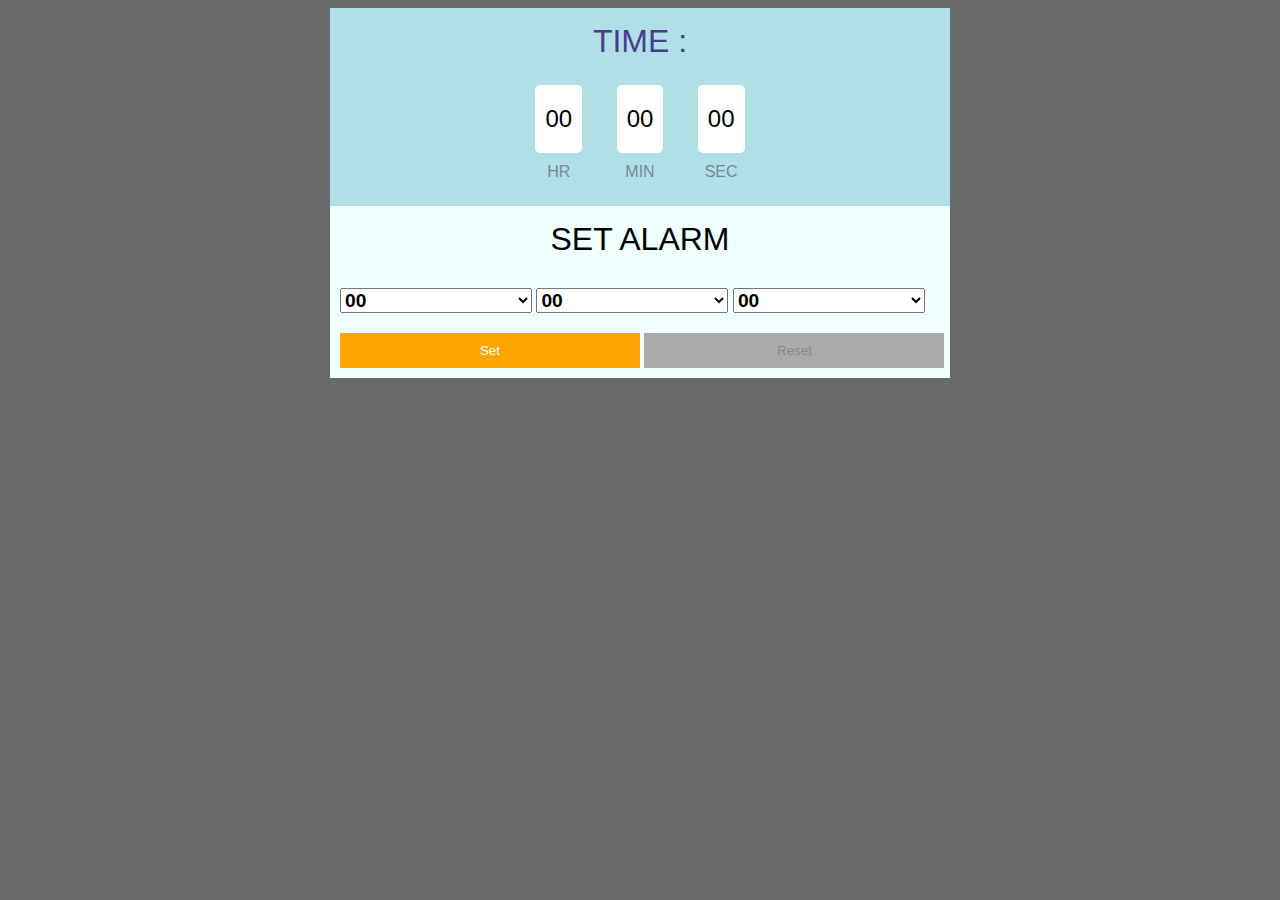
<file: alarm2/index.html>
<!doctype html>
<html>

<head>
    <meta charset="utf-8">
    <title></title>
    <link rel="stylesheet" href="styles.css">
    <script src="main.js"></script>
</head>

<body>
    <!-- (A) CURRENT TIME -->
<div id="ctime">
    <h1 class="header">TIME :</h1>
    <div class="square">
      <div class="digits" id="chr">00</div>
      <div class="text">HR</div>
    </div>
    <div class="square">
      <div class="digits" id="cmin">00</div>
      <div class="text">MIN</div>
    </div>
    <div class="square">
      <div class="digits" id="csec">00</div>
      <div class="text">SEC</div>
    </div>
  </div>
  
  <!-- (B) SET ALARM -->
  <div id="tpick">
    <h1 class="header">
      SET ALARM
    </h1>
    <div id="tpick-h"></div>
    <div id="tpick-m"></div>
    <div id="tpick-s"></div>
    <div>
      <input type="button" value="Set" id="tset"/>
      <input type="button" value="Reset" id="treset" disabled/>
    </div>
  </div>
  
  <!-- (C) ALARM SOUND -->
  <audio id="alarm-sound" loop>
    <source src="sound.mp3" type="audio/mp3">
  </audio>
</body>

</html>
</file>
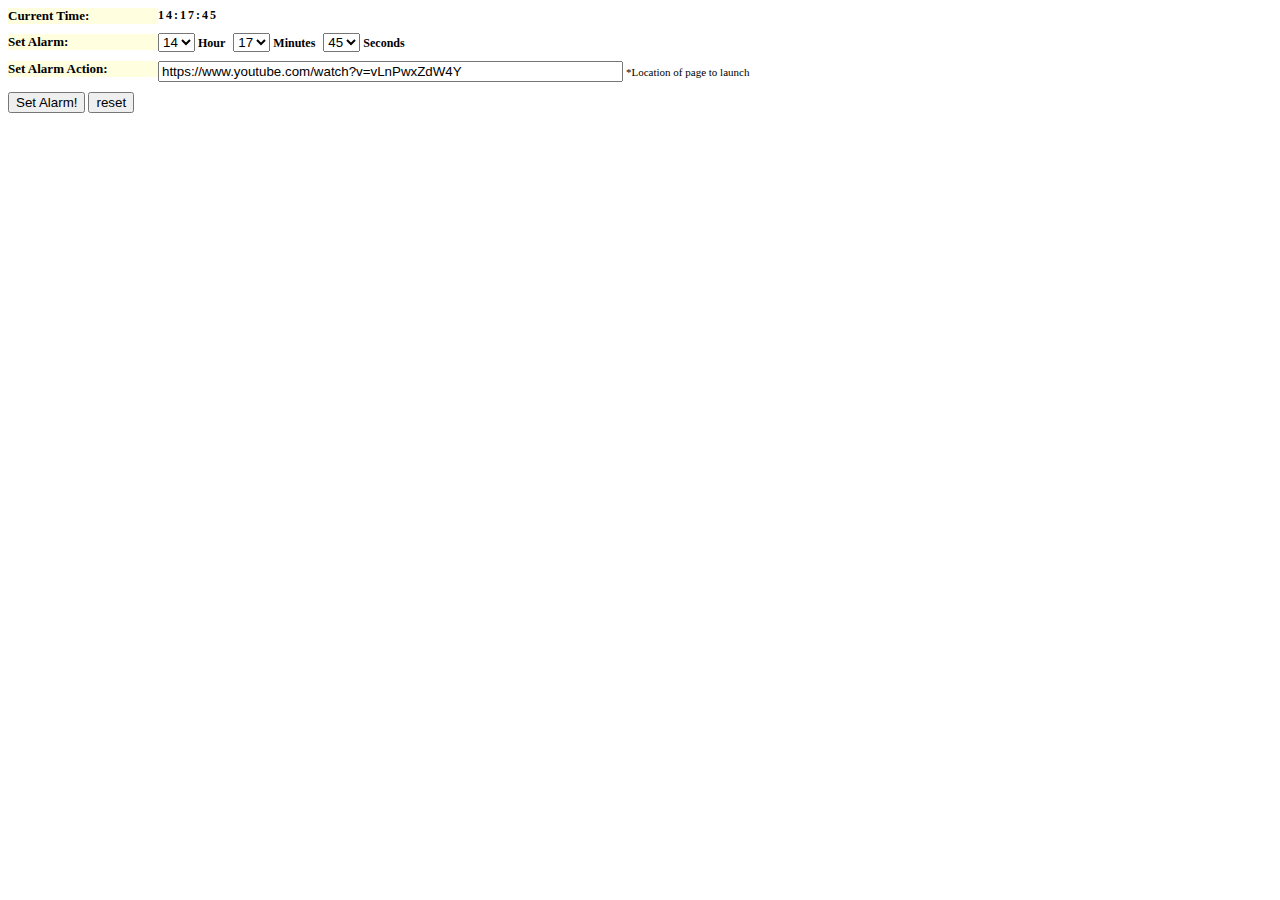
<file: alarm.html>
<html>
 <head>
<style type="text/css">

#jsalarmclock{
font-family: Tahoma;
font-weight: bold;
font-size: 12px;
}

#jsalarmclock div{
margin-bottom: 0.8em;
}

#jsalarmclock div.leftcolumn{
float: left;
width: 150px;
font-size: 13px;
background-color: lightyellow;
clear: left;
}

#jsalarmclock span{
margin-right: 5px;
}

</style>

<script type="text/javascript">

/***********************************************

* JavaScript Alarm Clock- by JavaScript Kit (www.javascriptkit.com)
* This notice must stay intact for usage
* Visit JavaScript Kit at http://www.javascriptkit.com/ for this script and 100s more

***********************************************/

var jsalarm={
	padfield:function(f){
		return (f<10)? "0"+f : f
	},
	showcurrenttime:function(){
		var dateobj=new Date()
		var ct=this.padfield(dateobj.getHours())+":"+this.padfield(dateobj.getMinutes())+":"+this.padfield(dateobj.getSeconds())
		this.ctref.innerHTML=ct
		this.ctref.setAttribute("title", ct)
		if (typeof this.hourwake!="undefined"){ //if alarm is set
			if (this.ctref.title==(this.hourwake+":"+this.minutewake+":"+this.secondwake)){
				clearInterval(jsalarm.timer)
				window.location=document.getElementById("musicloc").value
			}
		}
	},
	init:function(){
		var dateobj=new Date()
		this.ctref=document.getElementById("jsalarm_ct")
		this.submitref=document.getElementById("submitbutton")
		this.submitref.onclick=function(){
			jsalarm.setalarm()
			this.value="Alarm Set"
			this.disabled=true
			return false
		}
		this.resetref=document.getElementById("resetbutton")
		this.resetref.onclick=function(){
		jsalarm.submitref.disabled=false
		jsalarm.hourwake=undefined
		jsalarm.hourselect.disabled=false
		jsalarm.minuteselect.disabled=false
		jsalarm.secondselect.disabled=false
		return false
		}
		var selections=document.getElementsByTagName("select")
		this.hourselect=selections[0]
		this.minuteselect=selections[1]
		this.secondselect=selections[2]
		for (var i=0; i<60; i++){
			if (i<24) //If still within range of hours field: 0-23
			this.hourselect[i]=new Option(this.padfield(i), this.padfield(i), false, dateobj.getHours()==i)
			this.minuteselect[i]=new Option(this.padfield(i), this.padfield(i), false, dateobj.getMinutes()==i)
			this.secondselect[i]=new Option(this.padfield(i), this.padfield(i), false, dateobj.getSeconds()==i)

		}
		jsalarm.showcurrenttime()
		jsalarm.timer=setInterval(function(){jsalarm.showcurrenttime()}, 1000)
	},
	setalarm:function(){
		this.hourwake=this.hourselect.options[this.hourselect.selectedIndex].value
		this.minutewake=this.minuteselect.options[this.minuteselect.selectedIndex].value
		this.secondwake=this.secondselect.options[this.secondselect.selectedIndex].value
		this.hourselect.disabled=true
		this.minuteselect.disabled=true
		this.secondselect.disabled=true
	}
}

</script>
 </head>
 <body>
   <form action="" method="">
<div id="jsalarmclock">
<div><div class="leftcolumn">Current Time:</div> <span id="jsalarm_ct" style="letter-spacing: 2px"></span></div>
<div><div class="leftcolumn">Set Alarm:</div> <span><select></select> Hour</span> <span><select></select> Minutes</span> <span><select></select> Seconds</span></div>
<div><div class="leftcolumn">Set Alarm Action:</div> <input type="text" id="musicloc" size="55" value="https://www.youtube.com/watch?v=vLnPwxZdW4Y" /> <span style="font: normal 11px Tahoma">*Location of page to launch</span></div>
<input type="submit" value="Set Alarm!" id="submitbutton" /> <input type="reset" value="reset" id="resetbutton" />
</div>
</form>


<script type="text/javascript">

jsalarm.init()

</script>
 </body>
</html>
</file>
<file: alarm2/styles.css>
/* [FONT] */
body {
  background-color: #696969;
}
#ctime, #tpick {
    font-family: Impact, sans-serif;
  }
  .header {
    text-align: center;
    font-weight: normal;
    margin: 5px 0 10px 0;
  }
  
  /* [CURRENT TIME] */
  #ctime {
    margin: 0 auto;
    max-width: 600px;
    padding: 10px;
    background:#B0E0E6;
    text-align: center;
  }
  #ctime .header {
    color: #483D8B;
  }
  #ctime .square {
    display: inline-block;
    padding: 10px;
    margin: 5px;
  }
  #ctime .digits {
    font-size: 24px;
    background: #fff;
    color: rgb(0, 0, 0);
    padding: 20px 10px;
    border-radius: 5px;
  }
  #ctime .text {
    margin-top: 10px;
    color: 	#778899;
  }
  
  /* [TIME PICKER] */
  #tpick {
    margin: 0 auto;
    max-width: 600px;
    padding: 10px;
    background: #F0FFFF;
    white-space: nowrap;
  }
  #tpick-h, #tpick-m, #tpick-s {
    display: inline-block;
    width: 32%;
  }
  #tpick select {
    box-sizing: padding-box;
    width: 100%;
    font-size: 1.2em;
    font-weight: bold;
    margin: 20px 0;
  }
  #tset, #treset {
    box-sizing: padding-box;
    width: 50%;
    background: #FFA500;
    color: #fff;
    padding: 10px;
    border: 0;
    cursor: pointer;
  }
  #tset:disabled, #treset:disabled {
    background: #aaa;
    color: #888;
  }
</file>
